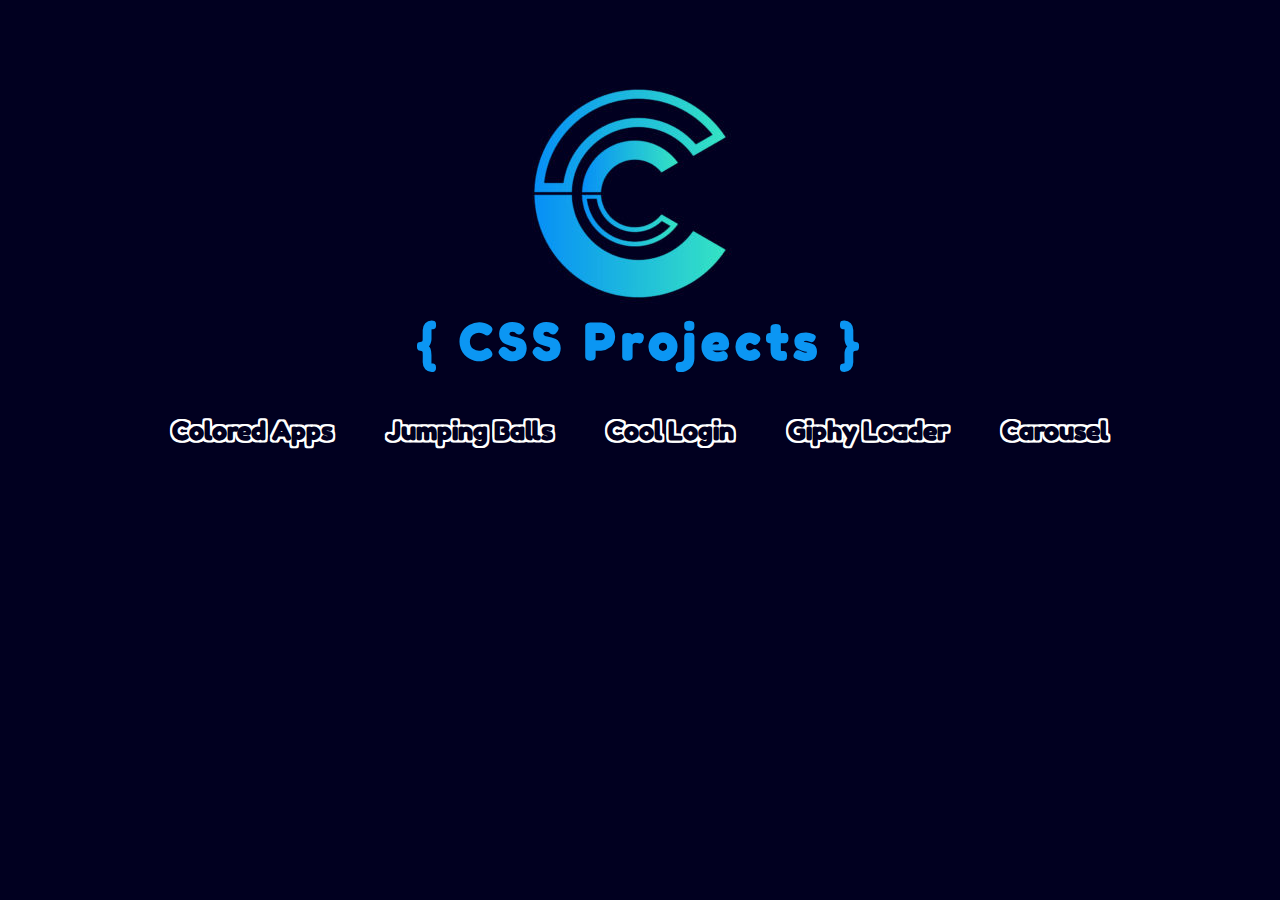
<file: index.html>
<!DOCTYPE html>
<html lang="en">
  <head>
    <meta charset="UTF-8" />
    <meta http-equiv="X-UA-Compatible" content="IE=edge" />
    <meta name="viewport" content="width=device-width, initial-scale=1.0" />
    <title>CSS - Projects</title>
    <link rel="stylesheet" href="./css/style.css" />
  </head>
  <body>
    <div id="container">
      <div id="logo">
        <img
          src="./Images/Modern-C-letter-logo-design-Graphics-11383469-1-1-580x387.jpg"
          alt=""
        />
      </div>
      <h1 id="title">{ CSS Projects }</h1>
      <div></div>
        <div id="lists">
            <ul id="list_one">
                <li><a href="./coloredApps.html" target="_blank">Colored Apps</a></li>
                <li><a href="./jumping_ball/index.html">Jumping Balls</a></li>
                <li><a href="./login_page/index.html">Cool Login</a></li>
                <li><a href="./giphy_loader/index.html">Giphy Loader</a></li>
                <li><a href="./carousel/index.html">Carousel</a></li>
              </ul>
              
      
        </div>
    </div>
  </body>
</html>
</file>
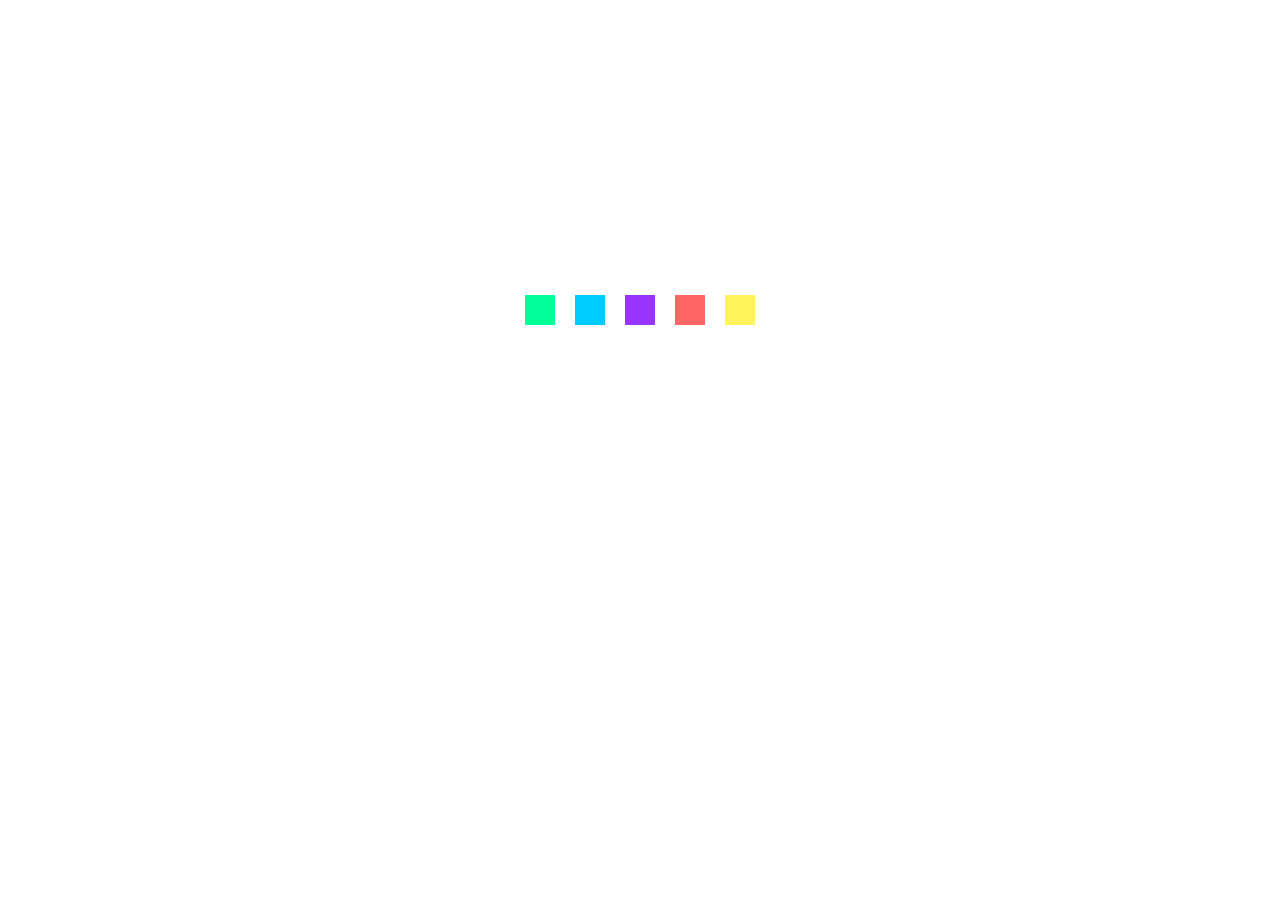
<file: giphy_loader/index.html>
<!DOCTYPE html>
<html lang="en">
  <head>
    <meta charset="UTF-8" />
    <meta http-equiv="X-UA-Compatible" content="IE=edge" />
    <meta name="viewport" content="width=device-width, initial-scale=1.0" />
    <title>Document</title>
    <style>
      body {
        margin: 0;
      }
      #box {
        display: flex;
        width: 50%;
        height: 50vh;
        aspect-ratio: 1;
        margin: auto;
        justify-content: center;
        align-items: center;
      }
      div > div {
        width: 30px;
        height: 30px;
        aspect-ratio: 1;
        margin: 10px;
        margin-top: 20vh;
        animation: animate 0.6s linear infinite alternate-reverse;
      }
      @keyframes animate {
        from {
          margin-top: 20vh;
          width: 30px;
          height: 30px;
        }
        to {
          margin-top: 35vh;
          width: 10px;
          height: 10px;
        }
      }

      .one {
        background: #00ff99;
        animation-delay: 0s;
      }
      .two {
        background: #00ccff;
        animation-delay: 0.1s;
      }
      .three {
        background: #9933ff;
        animation-delay: 0.2s;
      }
      .four {
        background: #ff6666;
        animation-delay: 0.3s;
      }
      .five {
        background: #fff35c;
        animation-delay: 0.4s;
      }

    </style>
  </head>
  <body>
    <div id="box">
      <div class="one"></div>
      <div class="two"></div>
      <div class="three"></div>
      <div class="four"></div>
      <div class="five"></div>
    </div>
  </body>
</html>
</file>
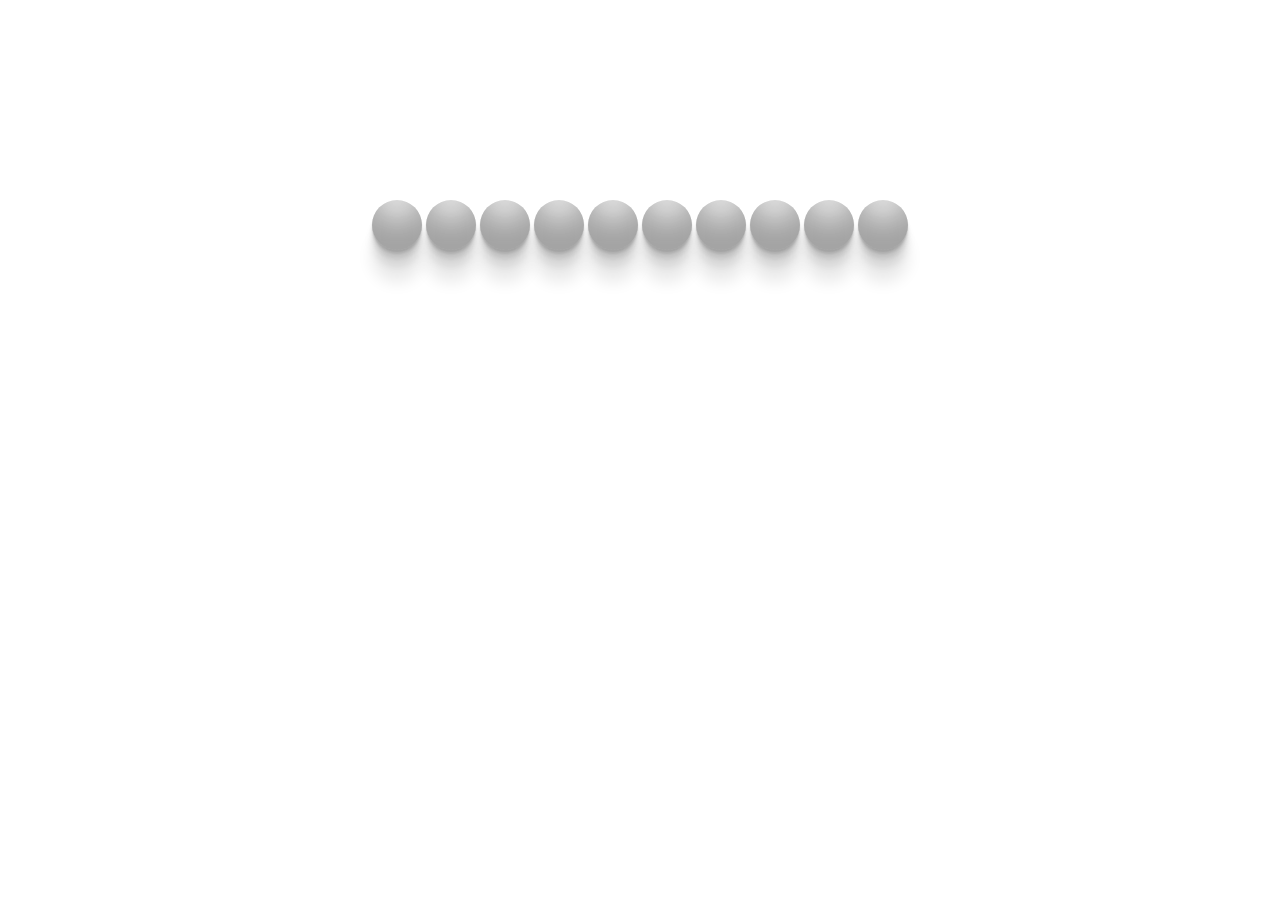
<file: jumping_ball/index.html>
<!DOCTYPE html>
<html lang="en">
<head>
    <meta charset="UTF-8">
    <meta http-equiv="X-UA-Compatible" content="IE=edge">
    <meta name="viewport" content="width=device-width, initial-scale=1.0">
    <title>Jumping-Ball</title>
    <link rel="stylesheet" href="style.css">
</head>
<body>
    <div id="box">
        <div class="one"></div>
        <div class="two"></div>
        <div class="three"></div>
        <div class="four"></div>
        <div class="five"></div>
        <div class="six"></div>
        <div class="seven"></div>
        <div class="eight"></div>
        <div class="nine"></div>
        <div class="zero"></div>
    </div>
</body>
<script src="./script.js"></script>
</html>
</file>
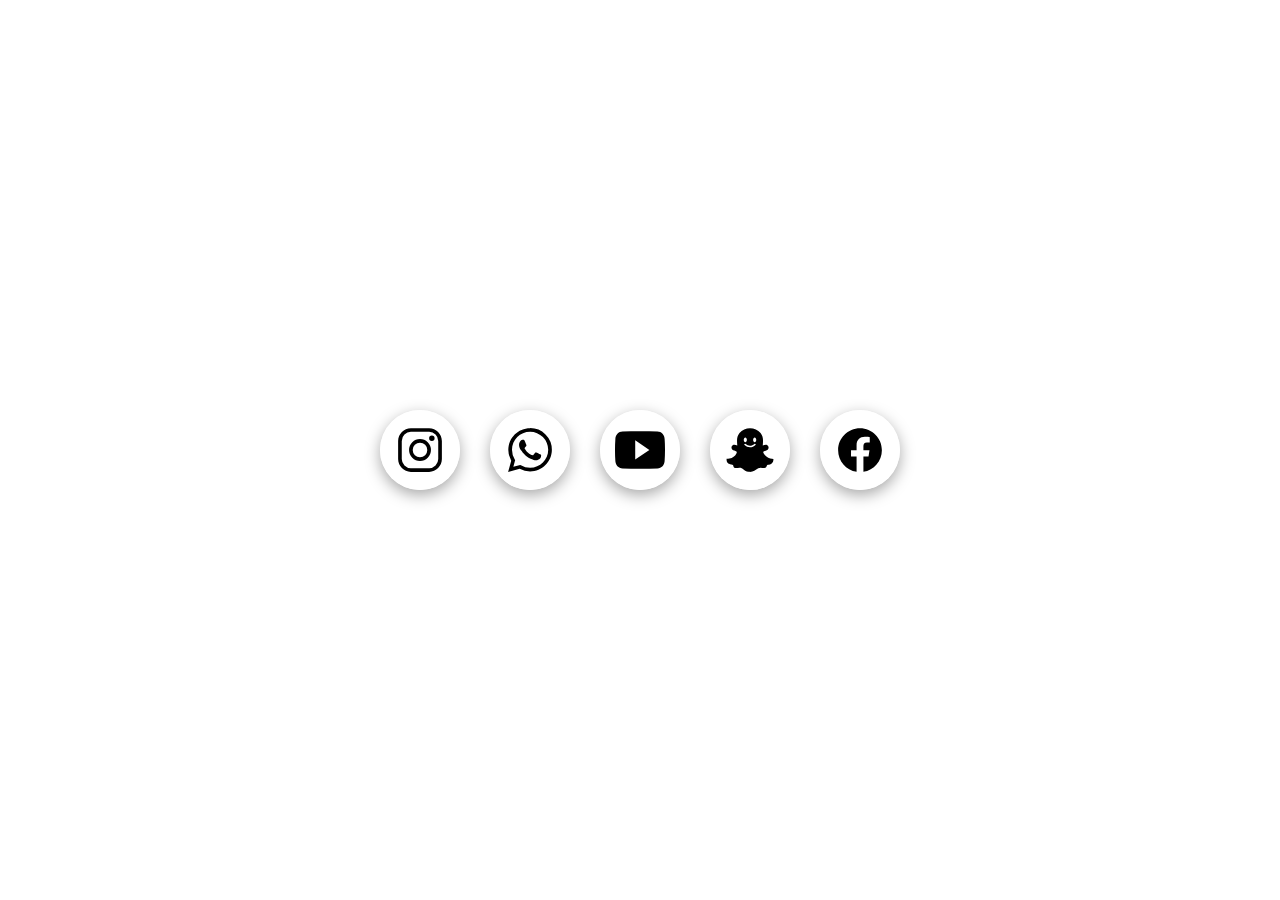
<file: coloredApps.html>
<!DOCTYPE html>
<html lang="en">
  <head>
    <meta charset="UTF-8" />
    <meta http-equiv="X-UA-Compatible" content="IE=edge" />
    <meta name="viewport" content="width=device-width, initial-scale=1.0" />
    <title>Nav Bar</title>
    <link rel="stylesheet" href="./css/style.css">
    <style>
    body{
      background:white;
    }
      div {
        display: flex;
        justify-content: center;
        height: 100vh;
        align-items: center;
      }
      div>span{
        display: none;
        font-size: 25px;
        color:white;
      }
      div > div {
        width: 80px;
        height: 80px;
        background-image: linear-gradient(150deg, white,white);
        border-radius: 5em;
        box-shadow: rgba(0, 0, 0, 0.35) 0px 5px 15px;
        margin: 15px;
        font-family: "pro";
        transition:ease-out all 0.5s;
        
      }
      div>svg{
        width: 50px;
        margin: auto;
      }
      div div:nth-child(1):hover {
        width: 220px;
        color:white;
        background-image: linear-gradient(
          150deg,
          rgb(180, 72, 157),
          rgb(236, 3, 186)
        );
        box-shadow: rgb(180, 72, 157) 0px 0px 25px 0px;
      }
      div div:nth-child(4):hover {
        width: 220px;
        color:white;
        background-image: linear-gradient(
          150deg,
          rgb(214, 216, 69),
          rgb(231, 235, 5)
        );
        box-shadow: rgb(214, 216, 69) 0px 0px 25px 0px;
      }
      div div:nth-child(5):hover {
        width: 220px;
        color:white;
        background-image: linear-gradient(
          150deg,
          rgb(79, 92, 212),
          rgb(1, 24, 238)
        );
        box-shadow: rgb(79, 92, 212) 0px 0px 25px 0px;
      }
      div div:nth-child(3):hover {
        width: 220px;
        color:white;
        background-image: linear-gradient(
          150deg,
          rgb(197, 65, 65),
          rgb(210, 2, 2)
        );
        box-shadow: rgb(197, 65, 65) 0px 0px 25px 0px;
      }
      div div:nth-child(2):hover {
        width: 220px;
        color:white;
        background-image: linear-gradient(
          150deg,
          rgb(76, 214, 76),
          rgb(4, 240, 4)
        );
        box-shadow: rgb(76, 214, 76) 0px 0px 25px 0px;
      }
      @media only screen and (max-width: 550px) {
  div{
    display: grid;
    grid-template-columns: 1fr;
    height:min-content;
    place-items: center;
  }
}
    </style>
  </head>
  <body>
    <div>
      <div><svg xmlns="http://www.w3.org/2000/svg" class="ionicon" viewBox="0 0 512 512"><title>Logo Instagram</title><path d="M349.33 69.33a93.62 93.62 0 0193.34 93.34v186.66a93.62 93.62 0 01-93.34 93.34H162.67a93.62 93.62 0 01-93.34-93.34V162.67a93.62 93.62 0 0193.34-93.34h186.66m0-37.33H162.67C90.8 32 32 90.8 32 162.67v186.66C32 421.2 90.8 480 162.67 480h186.66C421.2 480 480 421.2 480 349.33V162.67C480 90.8 421.2 32 349.33 32z"/><path d="M377.33 162.67a28 28 0 1128-28 27.94 27.94 0 01-28 28zM256 181.33A74.67 74.67 0 11181.33 256 74.75 74.75 0 01256 181.33m0-37.33a112 112 0 10112 112 112 112 0 00-112-112z"/></svg></svg>
      <span>Instagram</span></div>
      <div><svg xmlns="http://www.w3.org/2000/svg" class="ionicon" viewBox="0 0 512 512"><title>Logo Whatsapp</title><path d="M414.73 97.1A222.14 222.14 0 00256.94 32C134 32 33.92 131.58 33.87 254a220.61 220.61 0 0029.78 111L32 480l118.25-30.87a223.63 223.63 0 00106.6 27h.09c122.93 0 223-99.59 223.06-222A220.18 220.18 0 00414.73 97.1zM256.94 438.66h-.08a185.75 185.75 0 01-94.36-25.72l-6.77-4-70.17 18.32 18.73-68.09-4.41-7A183.46 183.46 0 0171.53 254c0-101.73 83.21-184.5 185.48-184.5a185 185 0 01185.33 184.64c-.04 101.74-83.21 184.52-185.4 184.52zm101.69-138.19c-5.57-2.78-33-16.2-38.08-18.05s-8.83-2.78-12.54 2.78-14.4 18-17.65 21.75-6.5 4.16-12.07 1.38-23.54-8.63-44.83-27.53c-16.57-14.71-27.75-32.87-31-38.42s-.35-8.56 2.44-11.32c2.51-2.49 5.57-6.48 8.36-9.72s3.72-5.56 5.57-9.26.93-6.94-.46-9.71-12.54-30.08-17.18-41.19c-4.53-10.82-9.12-9.35-12.54-9.52-3.25-.16-7-.2-10.69-.2a20.53 20.53 0 00-14.86 6.94c-5.11 5.56-19.51 19-19.51 46.28s20 53.68 22.76 57.38 39.3 59.73 95.21 83.76a323.11 323.11 0 0031.78 11.68c13.35 4.22 25.5 3.63 35.1 2.2 10.71-1.59 33-13.42 37.63-26.38s4.64-24.06 3.25-26.37-5.11-3.71-10.69-6.48z" fill-rule="evenodd"/></svg><span>Whatsapp</span></div>
      <div><svg xmlns="http://www.w3.org/2000/svg" class="ionicon" viewBox="0 0 512 512"><title>Logo Youtube</title><path d="M508.64 148.79c0-45-33.1-81.2-74-81.2C379.24 65 322.74 64 265 64h-18c-57.6 0-114.2 1-169.6 3.6C36.6 67.6 3.5 104 3.5 149 1 184.59-.06 220.19 0 255.79q-.15 53.4 3.4 106.9c0 45 33.1 81.5 73.9 81.5 58.2 2.7 117.9 3.9 178.6 3.8q91.2.3 178.6-3.8c40.9 0 74-36.5 74-81.5 2.4-35.7 3.5-71.3 3.4-107q.34-53.4-3.26-106.9zM207 353.89v-196.5l145 98.2z"/></svg><span>Youtube</span></div>
      <div><svg xmlns="http://www.w3.org/2000/svg" class="ionicon" viewBox="0 0 512 512"><title>Logo Snapchat</title><path d="M496 347.21a190.31 190.31 0 01-32.79-5.31c-27.28-6.63-54.84-24.26-68.12-52.43-6.9-14.63-2.64-18.59 11.86-24 14.18-5.27 29.8-7.72 36.86-23 5.89-12.76 1.13-27.76-10.41-35.49-15.71-10.53-30.35-.21-46.62 2.07 3.73-46.66 8.66-88.57-22.67-127.73C338.14 48.86 297.34 32 256.29 32s-81.86 16.86-107.81 49.33c-31.38 39.26-26.4 81.18-22.67 127.92-16.32-2.25-30.81-12.79-46.63-2.18-14.72 9.85-17 29.76-5.44 43s31.64 9.5 43.45 20.6c6.49 6.09 3.49 12.61-.35 20.14-14.48 28.4-39.26 45.74-69.84 51.56-4 .76-22.31 2.87-31 3.65 0 9.28.52 16.78 1.63 21.73 2.94 13.06 12.32 23.58 23.69 30.1 11.18 6.4 35.48 6.43 41.68 15.51 3 4.48 1.76 12.28 5.33 17.38a23.8 23.8 0 0015.37 9.75c18.61 3.61 37.32-7.2 56.42-2.1 14.85 3.95 26.52 15.87 39.26 24 15.51 9.85 32.34 16.42 50.83 17.49 38.1 2.21 59.93-18.91 90.58-36.42 19.5-11.14 38.15-3.86 58.88-2.68 20.1 1.15 23.53-9.25 29.62-24.88a27.37 27.37 0 001.54-4.85 10.52 10.52 0 002.28-1.47c2-1.57 10.55-2.34 12.76-2.86 10.28-2.44 20.34-5.15 29.17-11.2 11.31-7.76 17.65-18.5 19.58-32.64a93.73 93.73 0 001.38-15.67zM208 128c8.84 0 16 10.74 16 24s-7.16 24-16 24-16-10.74-16-24 7.16-24 16-24zm103.62 77.7c-15.25 15-35 23.3-55.62 23.3a78.37 78.37 0 01-55.66-23.34 8 8 0 0111.32-11.32A62.46 62.46 0 00256 213c16.39 0 32.15-6.64 44.39-18.7a8 8 0 0111.23 11.4zM304 176c-8.84 0-16-10.75-16-24s7.16-24 16-24 16 10.75 16 24-7.16 24-16 24z"/></svg>
      <span>Snapchat</span></div>
      <div><svg xmlns="http://www.w3.org/2000/svg" class="ionicon" viewBox="0 0 512 512"><title>Logo Facebook</title><path d="M480 257.35c0-123.7-100.3-224-224-224s-224 100.3-224 224c0 111.8 81.9 204.47 189 221.29V322.12h-56.89v-64.77H221V208c0-56.13 33.45-87.16 84.61-87.16 24.51 0 50.15 4.38 50.15 4.38v55.13H327.5c-27.81 0-36.51 17.26-36.51 35v42h62.12l-9.92 64.77H291v156.54c107.1-16.81 189-109.48 189-221.31z" fill-rule="evenodd"/></svg>
      <span>Facebook</span></div>
    </div>
  </body>
  <script>
    let svg=document.querySelectorAll("svg");
    let div=document.querySelectorAll("div>div");
    let span=document.querySelectorAll("span");

    div.forEach((e,i)=>{
        e.addEventListener("mouseover",el=>{
           svg[i].style.display="none";
           span[i].style.display="block";
            svg[i].style.filter="invert()";
            svg[i].style.transition="all 0.5s"
        })
    });

    div.forEach((e,i)=>{
        e.addEventListener("mouseout",el=>{
          svg[i].style.display="block";
          
          span[i].style.display="none";
            svg[i].style.filter="none"
            svg[i].style.transition="0.5s"
        })
    });
    
  </script>
</html>
</file>
<file: css/style.css>
@font-face {
  font-family: "pro";
  src: url(../fonts/pro_light.ttf);
}
@font-face {
  font-family: "fredo";
  src: url(../fonts/fredo.ttf);
}
body {
  margin: 0;
  padding: 0;
  background-color: #010020;
}
#container {
  width: 100%;
  background-color: #010020;
  aspect-ratio: 2/1;
}
#logo {
  width: 600px;
  margin: auto;
  aspect-ratio: 2/1;
}
ul {
  margin: 30px;
  width: 70%;
  margin: auto;
  border-radius: 3em;
  padding-top: 10px;
  display: flex;
  align-items: center;
  justify-content: space-between;
}
a {
  text-decoration: none;
  color: #010020;
  text-shadow: 2px 2px 0 white, 2px -2px 0 white, -2px 2px 0 white,
    -2px -2px 0 white, 2px 0px 0 white, 0px 2px 0 white, -2px 0px 0 white,
    0px -2px 0 white;
}
#title {
  color: #0b96f3;
  font-family: "fredo";
  text-align: center;
  font-size: 50px;
  letter-spacing: 10px;
  margin-top: -80px;
  letter-spacing: 0.1em;

}

ul li {
  font-size: 25px;
  list-style: none;
  font-family: "fredo";
  font-weight: bold;
  margin-left: -40px;
  transition: all 0.5s;
}
ul li:hover{
    border: 3px solid white;
    background: white;
    padding: 20px 40px;
    border-radius: 5em;
}
#lists{
    width: 100%;
}
</file>
<file: jumping_ball/style.css>
body{
    margin:0;
}
#box{
    display: flex;
    width: 50%;
    height: 50vh;
    aspect-ratio: 1;
    margin: auto;
    justify-content: center;
    align-items: center;
}
div>div{
    width: 50px;
    height:50px;
    aspect-ratio: 1;
    margin-top: 20vh;
    margin: 2px;
    border-radius: 10em;
    box-shadow: rgba(0, 0, 0, 0.17) 0px -23px 25px 0px inset, rgba(0, 0, 0, 0.15) 0px -36px 30px 0px inset, rgba(0, 0, 0, 0.1) 0px -79px 40px 0px inset, rgba(0, 0, 0, 0.06) 0px 2px 1px, rgba(0, 0, 0, 0.09) 0px 4px 2px, rgba(0, 0, 0, 0.09) 0px 8px 4px, rgba(0, 0, 0, 0.09) 0px 16px 8px, rgba(0, 0, 0, 0.09) 0px 32px 16px;
    animation: animate 1s ease-in infinite alternate;
}
@keyframes animate {
    from{
        margin-top: 20vh;
    }
    to{
        margin-top: 90vh;
    }
}

.one{
    animation-delay: 0.0s;
}
.two{
    animation-delay: 0.1s;
}
.three{
    animation-delay: 0.2s;
}
.four{
    animation-delay: 0.3s;
}
.five{
    animation-delay: 0.4s;
}
.six{
    animation-delay: 0.5s;
}
.seven{
    animation-delay: 0.6s;
}
.eight{
    animation-delay: 0.7s;
}
.nine{
    animation-delay: 0.8s;
}
.zero{
    animation-delay: 0.9s;
}
@keyframes animate2 {
    from{
        margin-top: 20vh;
    }
    to{
        margin-top: 25vh;
    }
}
</file>
